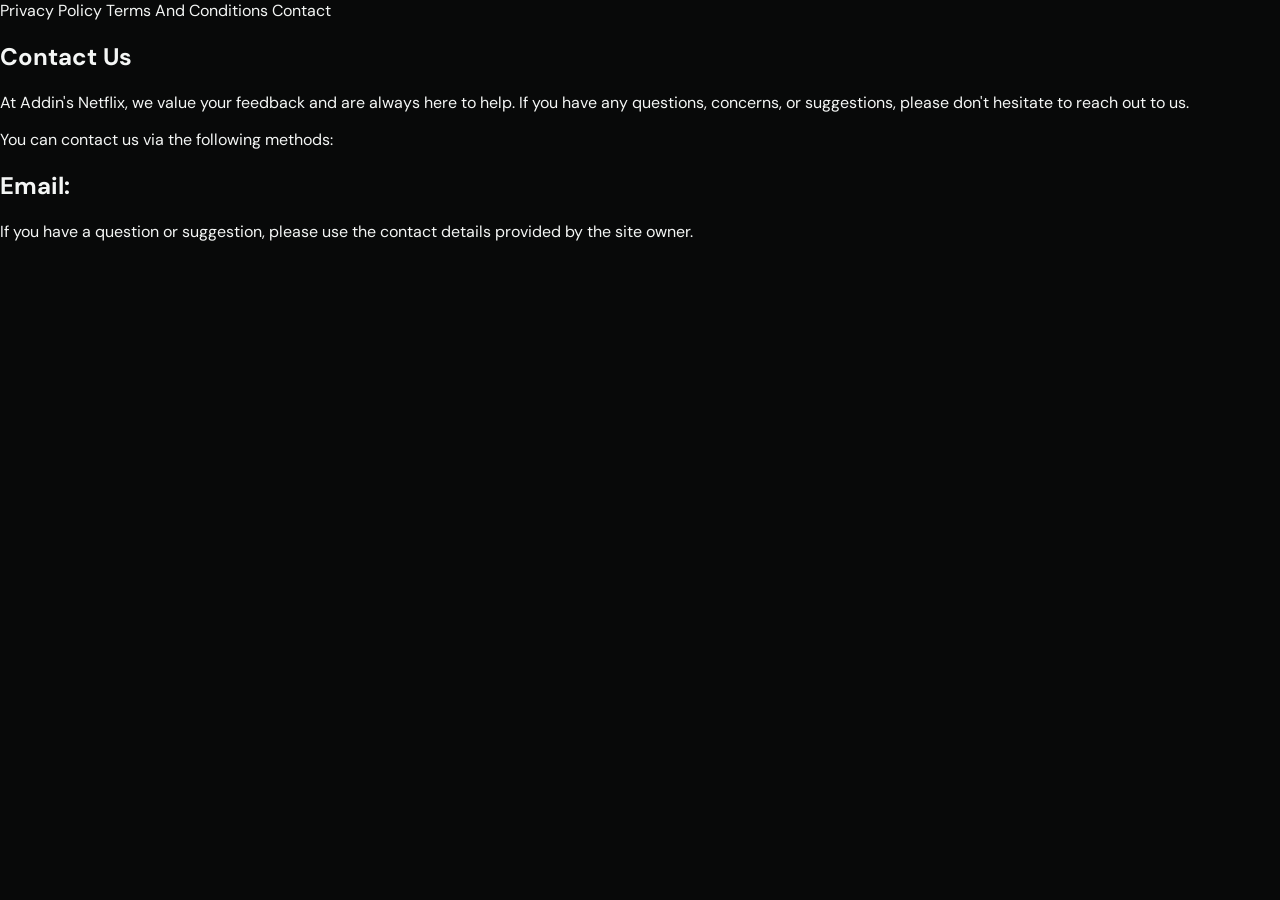
<file: contact.html>
<!DOCTYPE html>
<html lang="en">

<head>
    <meta charset="UTF-8">
    <meta http-equiv="X-UA-Compatible" content="IE=edge">
    <meta name="viewport" content="width=device-width, initial-scale=1.0">
    <link rel="stylesheet" href="style.css">
    <title>Contact</title>
    <link rel="shortcut icon" href="/icons/icon.ico" type="image/x-icon">
</head>

<body>

    <div class="information">
        <div class="pagelinks">
            <a href="/privacy-policy.html">Privacy Policy</a>
            <a href="/terms-and-conditions.html">Terms And Conditions</a>
            <a href="/contact.html">Contact</a>
        </div>
        
        <h2>Contact Us</h2>

        <p>At Addin's Netflix, we value your feedback and are always here to help. If you have any questions,
            concerns, or suggestions, please don't hesitate to reach out to us.</p>

        <p>You can contact us via the following methods:</p>

        <h2>Email:</h2>

        <p>If you have a question or suggestion, please use the contact details provided by the site owner.</p>

    </div>
</body>

</html>
</file>
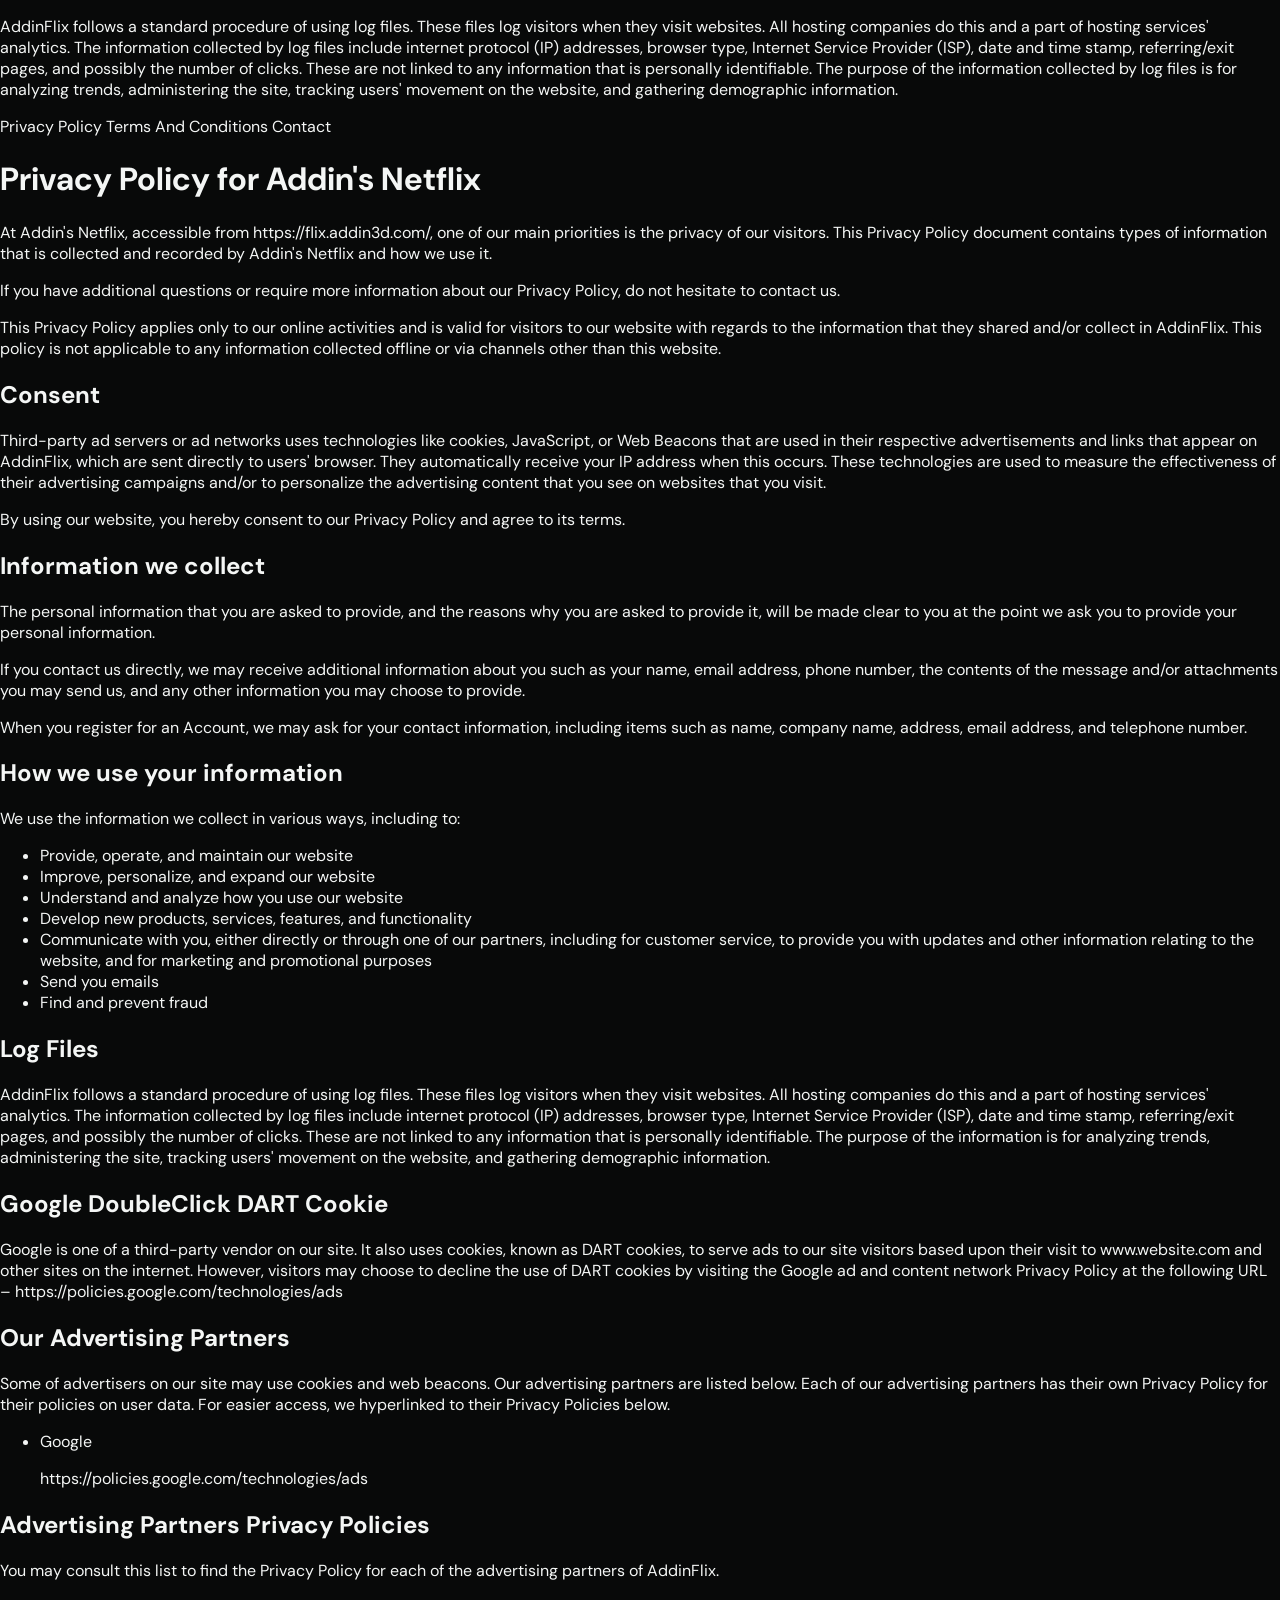
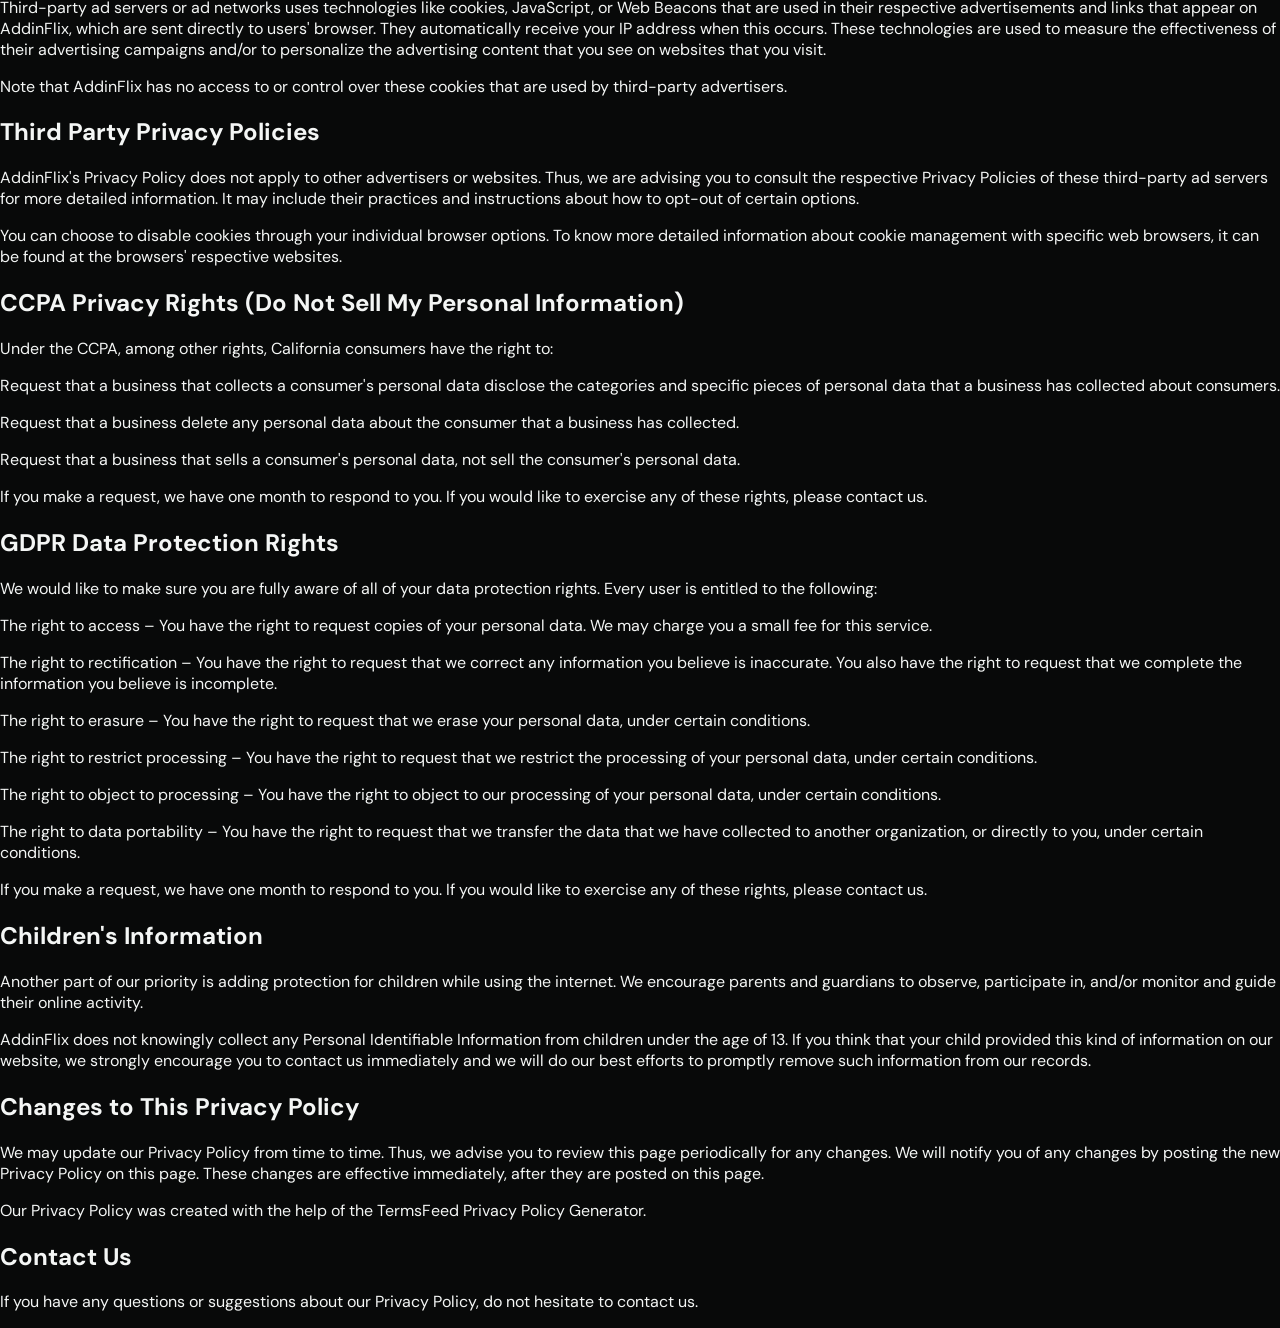
<file: privacy-policy.html>
<!DOCTYPE html>
<html lang="en">

<head>
    <meta charset="UTF-8">
    <meta http-equiv="X-UA-Compatible" content="IE=edge">
    <meta name="viewport" content="width=device-width, initial-scale=1.0">
    <link rel="stylesheet" href="style.css">
    <title>Privacy Policy</title>
    <link rel="shortcut icon" href="/icons/icon.ico" type="image/x-icon">
        <p>AddinFlix follows a standard procedure of using log files. These files log visitors when they visit websites. All hosting companies do this and a part of hosting services' analytics. The information collected by log files include internet protocol (IP) addresses, browser type, Internet Service Provider (ISP), date and time stamp, referring/exit pages, and possibly the number of clicks. These are not linked to any information that is personally identifiable. The purpose of the information collected by log files is for analyzing trends, administering the site, tracking users' movement on the website, and gathering demographic information.</p>

<body>

    <div class="information">
        <div class="pagelinks">
            <a href="/privacy-policy.html">Privacy Policy</a>
            <a href="/terms-and-conditions.html">Terms And Conditions</a>
           <a href="/contact.html">Contact</a>
        </div>
        
        <h1>Privacy Policy for Addin's Netflix</h1>

        <p>At Addin's Netflix, accessible from https://flix.addin3d.com/, one of our main priorities is the privacy of our visitors. This Privacy Policy document contains types of information that is collected and recorded by Addin's Netflix and how we use it.</p>
        
        <p>If you have additional questions or require more information about our Privacy Policy, do not hesitate to contact us.</p>
        
        <p>This Privacy Policy applies only to our online activities and is valid for visitors to our website with regards to the information that they shared and/or collect in AddinFlix. This policy is not applicable to any information collected offline or via channels other than this website.</p>
        
        <h2>Consent</h2>
        <p>Third-party ad servers or ad networks uses technologies like cookies, JavaScript, or Web Beacons that are used in their respective advertisements and links that appear on AddinFlix, which are sent directly to users' browser. They automatically receive your IP address when this occurs. These technologies are used to measure the effectiveness of their advertising campaigns and/or to personalize the advertising content that you see on websites that you visit.</p>
        <p>By using our website, you hereby consent to our Privacy Policy and agree to its terms.</p>
        
        <h2>Information we collect</h2>
        
        <p>The personal information that you are asked to provide, and the reasons why you are asked to provide it, will be made clear to you at the point we ask you to provide your personal information.</p>
        <p>If you contact us directly, we may receive additional information about you such as your name, email address, phone number, the contents of the message and/or attachments you may send us, and any other information you may choose to provide.</p>
        <p>When you register for an Account, we may ask for your contact information, including items such as name, company name, address, email address, and telephone number.</p>
        
        <h2>How we use your information</h2>
        
        <p>We use the information we collect in various ways, including to:</p>
        
        <ul>
        <li>Provide, operate, and maintain our website</li>
        <li>Improve, personalize, and expand our website</li>
        <li>Understand and analyze how you use our website</li>
        <li>Develop new products, services, features, and functionality</li>
        <li>Communicate with you, either directly or through one of our partners, including for customer service, to provide you with updates and other information relating to the website, and for marketing and promotional purposes</li>
        <li>Send you emails</li>
        <li>Find and prevent fraud</li>
        </ul>
        
        <h2>Log Files</h2>
        
        <p>AddinFlix follows a standard procedure of using log files. These files log visitors when they visit websites. All hosting companies do this and a part of hosting services' analytics. The information collected by log files include internet protocol (IP) addresses, browser type, Internet Service Provider (ISP), date and time stamp, referring/exit pages, and possibly the number of clicks. These are not linked to any information that is personally identifiable. The purpose of the information is for analyzing trends, administering the site, tracking users' movement on the website, and gathering demographic information.</p>
        
        
        <h2>Google DoubleClick DART Cookie</h2>
        
        <p>Google is one of a third-party vendor on our site. It also uses cookies, known as DART cookies, to serve ads to our site visitors based upon their visit to www.website.com and other sites on the internet. However, visitors may choose to decline the use of DART cookies by visiting the Google ad and content network Privacy Policy at the following URL – <a href="https://policies.google.com/technologies/ads">https://policies.google.com/technologies/ads</a></p>
        
        <h2>Our Advertising Partners</h2>
        
        <p>Some of advertisers on our site may use cookies and web beacons. Our advertising partners are listed below. Each of our advertising partners has their own Privacy Policy for their policies on user data. For easier access, we hyperlinked to their Privacy Policies below.</p>
        
        <ul>
            <li>
                <p>Google</p>
                <p><a href="https://policies.google.com/technologies/ads">https://policies.google.com/technologies/ads</a></p>
            </li>
        </ul>
        
        <h2>Advertising Partners Privacy Policies</h2>
        
        <P>You may consult this list to find the Privacy Policy for each of the advertising partners of AddinFlix.</p>
        
        <p>Third-party ad servers or ad networks uses technologies like cookies, JavaScript, or Web Beacons that are used in their respective advertisements and links that appear on AddinFlix, which are sent directly to users' browser. They automatically receive your IP address when this occurs. These technologies are used to measure the effectiveness of their advertising campaigns and/or to personalize the advertising content that you see on websites that you visit.</p>
        
        <p>Note that AddinFlix has no access to or control over these cookies that are used by third-party advertisers.</p>
        
        <h2>Third Party Privacy Policies</h2>
        
        <p>AddinFlix's Privacy Policy does not apply to other advertisers or websites. Thus, we are advising you to consult the respective Privacy Policies of these third-party ad servers for more detailed information. It may include their practices and instructions about how to opt-out of certain options. </p>
        
        <p>You can choose to disable cookies through your individual browser options. To know more detailed information about cookie management with specific web browsers, it can be found at the browsers' respective websites.</p>
        
        <h2>CCPA Privacy Rights (Do Not Sell My Personal Information)</h2>
        
        <p>Under the CCPA, among other rights, California consumers have the right to:</p>
        <p>Request that a business that collects a consumer's personal data disclose the categories and specific pieces of personal data that a business has collected about consumers.</p>
        <p>Request that a business delete any personal data about the consumer that a business has collected.</p>
        <p>Request that a business that sells a consumer's personal data, not sell the consumer's personal data.</p>
        <p>If you make a request, we have one month to respond to you. If you would like to exercise any of these rights, please contact us.</p>
        
        <h2>GDPR Data Protection Rights</h2>
        
        <p>We would like to make sure you are fully aware of all of your data protection rights. Every user is entitled to the following:</p>
        <p>The right to access – You have the right to request copies of your personal data. We may charge you a small fee for this service.</p>
        <p>The right to rectification – You have the right to request that we correct any information you believe is inaccurate. You also have the right to request that we complete the information you believe is incomplete.</p>
        <p>The right to erasure – You have the right to request that we erase your personal data, under certain conditions.</p>
        <p>The right to restrict processing – You have the right to request that we restrict the processing of your personal data, under certain conditions.</p>
        <p>The right to object to processing – You have the right to object to our processing of your personal data, under certain conditions.</p>
        <p>The right to data portability – You have the right to request that we transfer the data that we have collected to another organization, or directly to you, under certain conditions.</p>
        <p>If you make a request, we have one month to respond to you. If you would like to exercise any of these rights, please contact us.</p>
        
        <h2>Children's Information</h2>
        
        <p>Another part of our priority is adding protection for children while using the internet. We encourage parents and guardians to observe, participate in, and/or monitor and guide their online activity.</p>
        
        <p>AddinFlix does not knowingly collect any Personal Identifiable Information from children under the age of 13. If you think that your child provided this kind of information on our website, we strongly encourage you to contact us immediately and we will do our best efforts to promptly remove such information from our records.</p>
        
        <h2>Changes to This Privacy Policy</h2>
        
        <p>We may update our Privacy Policy from time to time. Thus, we advise you to review this page periodically for any changes. We will notify you of any changes by posting the new Privacy Policy on this page. These changes are effective immediately, after they are posted on this page.</p>
        
        <p>Our Privacy Policy was created with the help of the <a href="https://www.termsfeed.com/privacy-policy-generator/">TermsFeed Privacy Policy Generator</a>.</p>
        
        <h2>Contact Us</h2>
        
        <p>If you have any questions or suggestions about our Privacy Policy, do not hesitate to contact us.</p>

    </div>
</body>

</html>
</file>
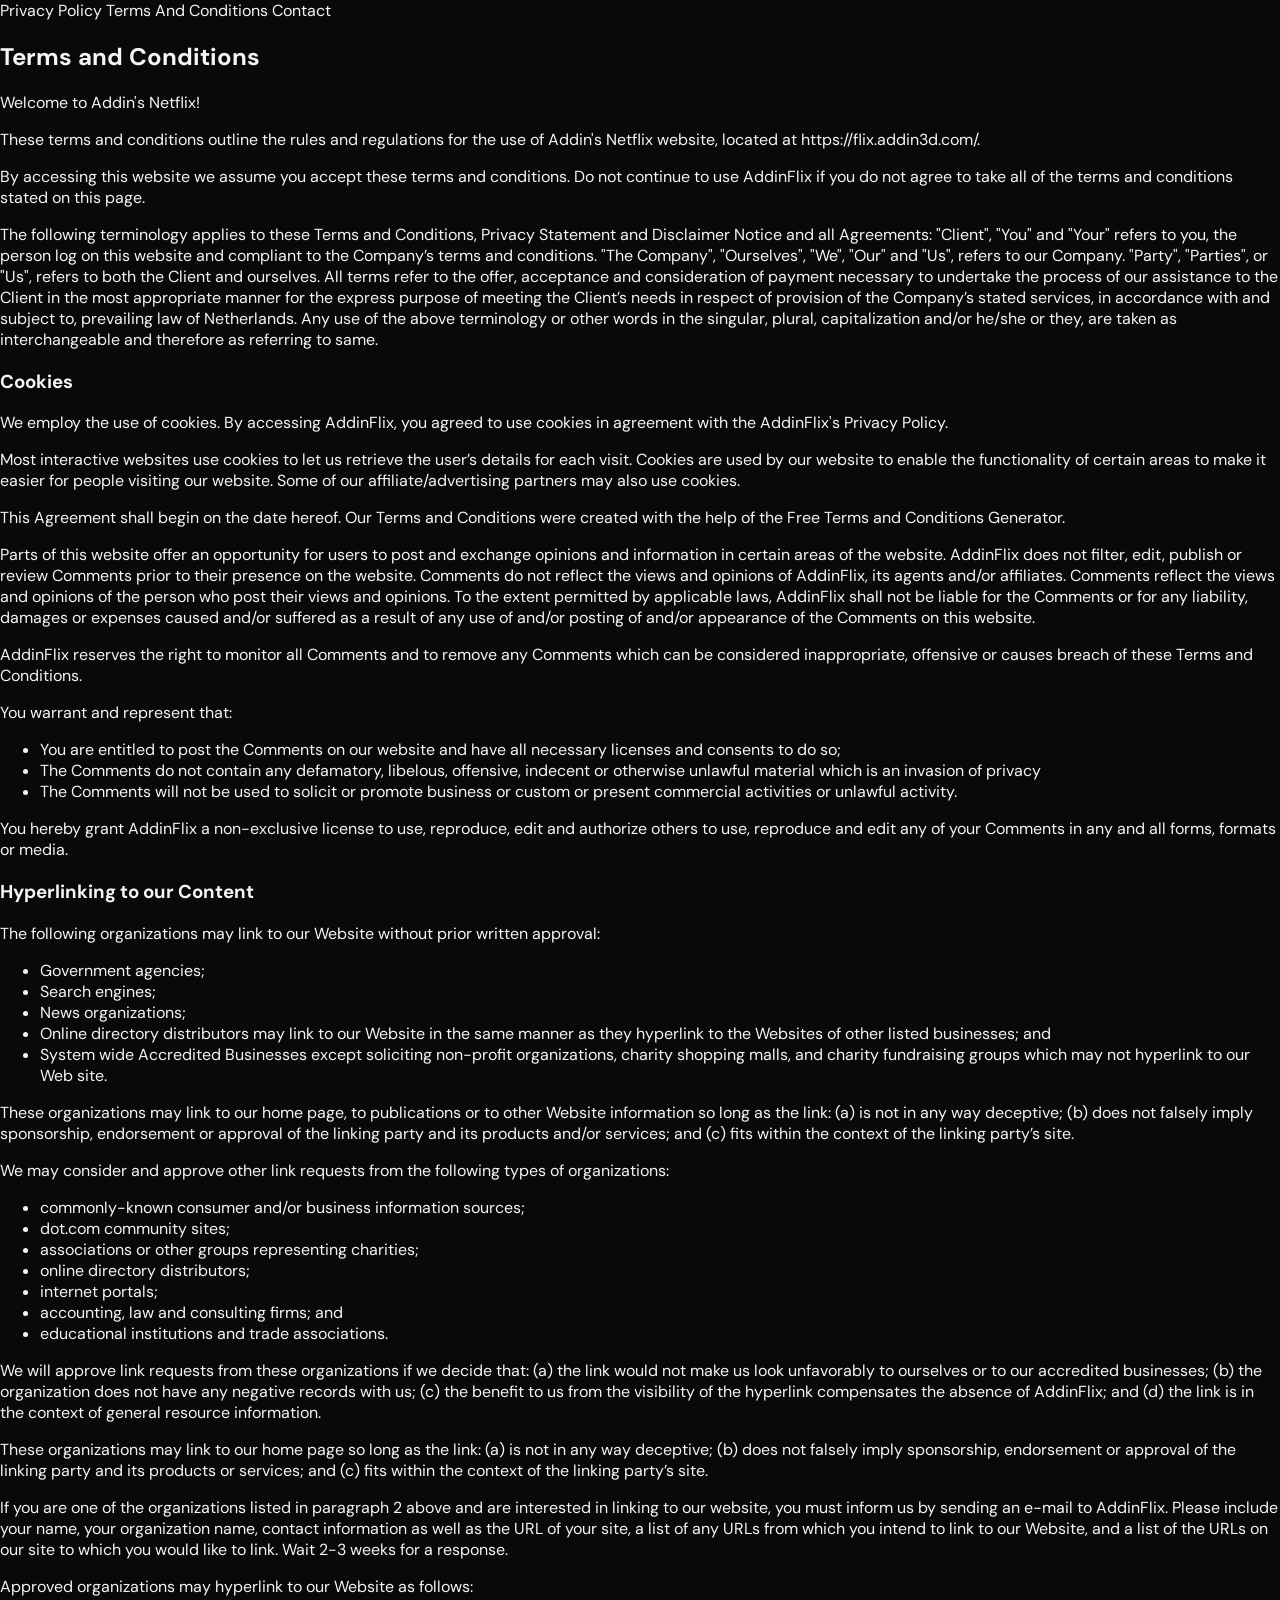
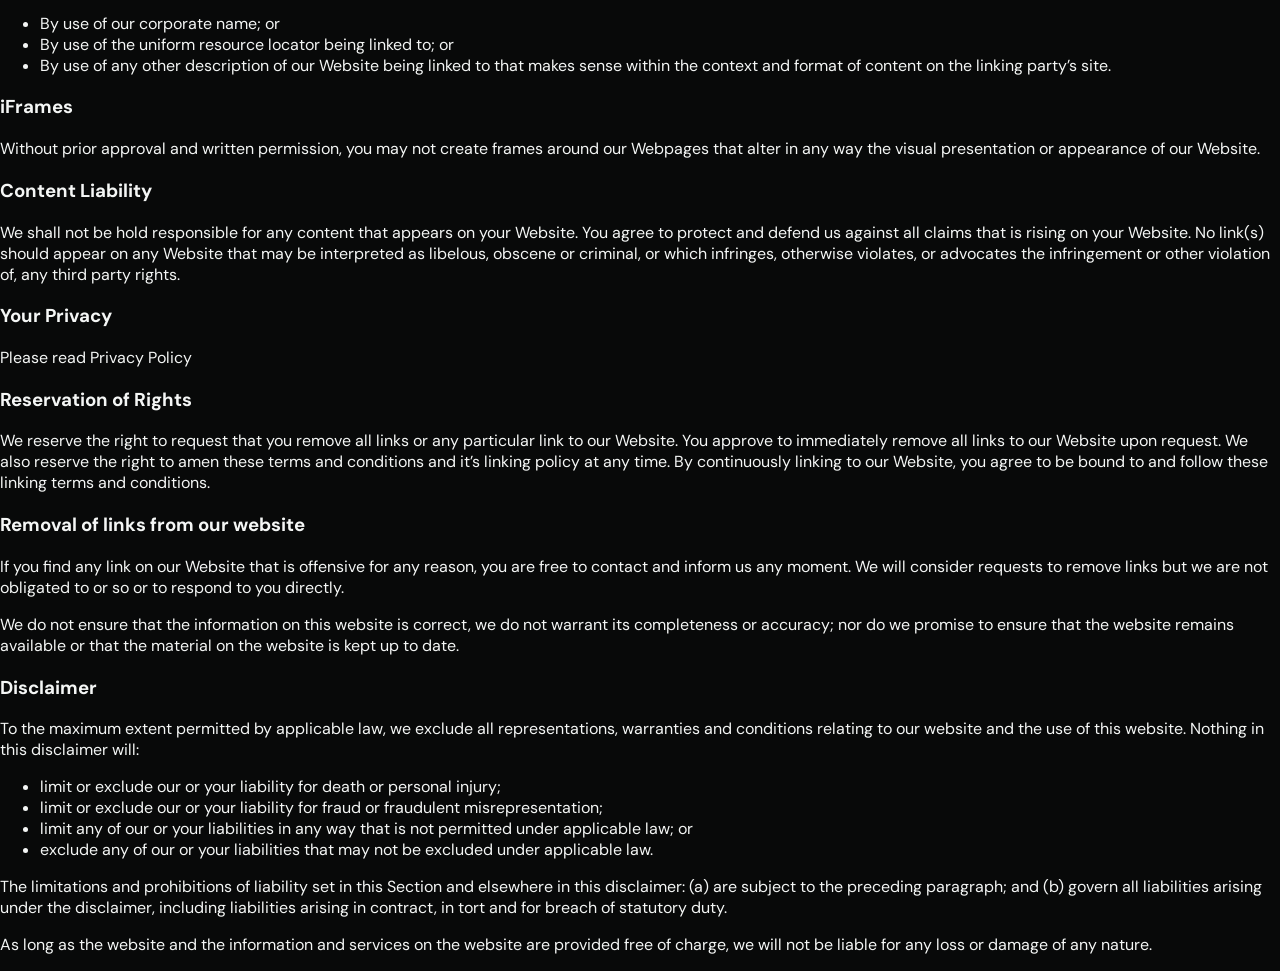
<file: terms-and-conditions.html>
<!DOCTYPE html>
<html lang="en">

<head>
    <meta charset="UTF-8">
    <meta http-equiv="X-UA-Compatible" content="IE=edge">
    <meta name="viewport" content="width=device-width, initial-scale=1.0">
    <link rel="stylesheet" href="style.css">
    <title>Terms and Conditions</title>
    <link rel="shortcut icon" href="/icons/icon.ico" type="image/x-icon">
</head>

<body>

    <div class="information">
        <div class="pagelinks">
            <a href="/privacy-policy.html">Privacy Policy</a>
            <a href="/terms-and-conditions.html">Terms And Conditions</a>
            <a href="/contact.html">Contact</a>
        </div>
        
        <h2><strong>Terms and Conditions</strong></h2>

        <p>Welcome to Addin's Netflix!</p>
        
        <p>These terms and conditions outline the rules and regulations for the use of Addin's Netflix website, located at https://flix.addin3d.com/.</p>
        
        <p>By accessing this website we assume you accept these terms and conditions. Do not continue to use AddinFlix if you do not agree to take all of the terms and conditions stated on this page.</p>
        
        <p>The following terminology applies to these Terms and Conditions, Privacy Statement and Disclaimer Notice and all Agreements: "Client", "You" and "Your" refers to you, the person log on this website and compliant to the Company’s terms and conditions. "The Company", "Ourselves", "We", "Our" and "Us", refers to our Company. "Party", "Parties", or "Us", refers to both the Client and ourselves. All terms refer to the offer, acceptance and consideration of payment necessary to undertake the process of our assistance to the Client in the most appropriate manner for the express purpose of meeting the Client’s needs in respect of provision of the Company’s stated services, in accordance with and subject to, prevailing law of Netherlands. Any use of the above terminology or other words in the singular, plural, capitalization and/or he/she or they, are taken as interchangeable and therefore as referring to same.</p>
        
        <h3><strong>Cookies</strong></h3>
        
        <p>We employ the use of cookies. By accessing AddinFlix, you agreed to use cookies in agreement with the AddinFlix's Privacy Policy. </p>
        
        <p>Most interactive websites use cookies to let us retrieve the user’s details for each visit. Cookies are used by our website to enable the functionality of certain areas to make it easier for people visiting our website. Some of our affiliate/advertising partners may also use cookies.</p>
        
        <p>This Agreement shall begin on the date hereof. Our Terms and Conditions were created with the help of the <a href="https://www.termsandconditionsgenerator.com/">Free Terms and Conditions Generator</a>.</p>
        
        <p>Parts of this website offer an opportunity for users to post and exchange opinions and information in certain areas of the website. AddinFlix does not filter, edit, publish or review Comments prior to their presence on the website. Comments do not reflect the views and opinions of AddinFlix, its agents and/or affiliates. Comments reflect the views and opinions of the person who post their views and opinions. To the extent permitted by applicable laws, AddinFlix shall not be liable for the Comments or for any liability, damages or expenses caused and/or suffered as a result of any use of and/or posting of and/or appearance of the Comments on this website.</p>
        
        <p>AddinFlix reserves the right to monitor all Comments and to remove any Comments which can be considered inappropriate, offensive or causes breach of these Terms and Conditions.</p>
        
        <p>You warrant and represent that:</p>
        
        <ul>
            <li>You are entitled to post the Comments on our website and have all necessary licenses and consents to do so;</li>
            <li>The Comments do not contain any defamatory, libelous, offensive, indecent or otherwise unlawful material which is an invasion of privacy</li>
            <li>The Comments will not be used to solicit or promote business or custom or present commercial activities or unlawful activity.</li>
        </ul>
        
        <p>You hereby grant AddinFlix a non-exclusive license to use, reproduce, edit and authorize others to use, reproduce and edit any of your Comments in any and all forms, formats or media.</p>
        
        <h3><strong>Hyperlinking to our Content</strong></h3>
        
        <p>The following organizations may link to our Website without prior written approval:</p>
        
        <ul>
            <li>Government agencies;</li>
            <li>Search engines;</li>
            <li>News organizations;</li>
            <li>Online directory distributors may link to our Website in the same manner as they hyperlink to the Websites of other listed businesses; and</li>
            <li>System wide Accredited Businesses except soliciting non-profit organizations, charity shopping malls, and charity fundraising groups which may not hyperlink to our Web site.</li>
        </ul>
        
        <p>These organizations may link to our home page, to publications or to other Website information so long as the link: (a) is not in any way deceptive; (b) does not falsely imply sponsorship, endorsement or approval of the linking party and its products and/or services; and (c) fits within the context of the linking party’s site.</p>
        
        <p>We may consider and approve other link requests from the following types of organizations:</p>
        
        <ul>
            <li>commonly-known consumer and/or business information sources;</li>
            <li>dot.com community sites;</li>
            <li>associations or other groups representing charities;</li>
            <li>online directory distributors;</li>
            <li>internet portals;</li>
            <li>accounting, law and consulting firms; and</li>
            <li>educational institutions and trade associations.</li>
        </ul>
        
        <p>We will approve link requests from these organizations if we decide that: (a) the link would not make us look unfavorably to ourselves or to our accredited businesses; (b) the organization does not have any negative records with us; (c) the benefit to us from the visibility of the hyperlink compensates the absence of AddinFlix; and (d) the link is in the context of general resource information.</p>
        
        <p>These organizations may link to our home page so long as the link: (a) is not in any way deceptive; (b) does not falsely imply sponsorship, endorsement or approval of the linking party and its products or services; and (c) fits within the context of the linking party’s site.</p>
        
        <p>If you are one of the organizations listed in paragraph 2 above and are interested in linking to our website, you must inform us by sending an e-mail to AddinFlix. Please include your name, your organization name, contact information as well as the URL of your site, a list of any URLs from which you intend to link to our Website, and a list of the URLs on our site to which you would like to link. Wait 2-3 weeks for a response.</p>
        
        <p>Approved organizations may hyperlink to our Website as follows:</p>
        
        <ul>
            <li>By use of our corporate name; or</li>
            <li>By use of the uniform resource locator being linked to; or</li>
            <li>By use of any other description of our Website being linked to that makes sense within the context and format of content on the linking party’s site.</li>
        </ul>
        
        <h3><strong>iFrames</strong></h3>
        
        <p>Without prior approval and written permission, you may not create frames around our Webpages that alter in any way the visual presentation or appearance of our Website.</p>
        
        <h3><strong>Content Liability</strong></h3>
        
        <p>We shall not be hold responsible for any content that appears on your Website. You agree to protect and defend us against all claims that is rising on your Website. No link(s) should appear on any Website that may be interpreted as libelous, obscene or criminal, or which infringes, otherwise violates, or advocates the infringement or other violation of, any third party rights.</p>
        
        <h3><strong>Your Privacy</strong></h3>
        
        <p>Please read Privacy Policy</p>
        
        <h3><strong>Reservation of Rights</strong></h3>
        
        <p>We reserve the right to request that you remove all links or any particular link to our Website. You approve to immediately remove all links to our Website upon request. We also reserve the right to amen these terms and conditions and it’s linking policy at any time. By continuously linking to our Website, you agree to be bound to and follow these linking terms and conditions.</p>
        
        <h3><strong>Removal of links from our website</strong></h3>
        
        <p>If you find any link on our Website that is offensive for any reason, you are free to contact and inform us any moment. We will consider requests to remove links but we are not obligated to or so or to respond to you directly.</p>
        
        <p>We do not ensure that the information on this website is correct, we do not warrant its completeness or accuracy; nor do we promise to ensure that the website remains available or that the material on the website is kept up to date.</p>
        
        <h3><strong>Disclaimer</strong></h3>
        
        <p>To the maximum extent permitted by applicable law, we exclude all representations, warranties and conditions relating to our website and the use of this website. Nothing in this disclaimer will:</p>
        
        <ul>
            <li>limit or exclude our or your liability for death or personal injury;</li>
            <li>limit or exclude our or your liability for fraud or fraudulent misrepresentation;</li>
            <li>limit any of our or your liabilities in any way that is not permitted under applicable law; or</li>
            <li>exclude any of our or your liabilities that may not be excluded under applicable law.</li>
        </ul>
        
        <p>The limitations and prohibitions of liability set in this Section and elsewhere in this disclaimer: (a) are subject to the preceding paragraph; and (b) govern all liabilities arising under the disclaimer, including liabilities arising in contract, in tort and for breach of statutory duty.</p>
        
        <p>As long as the website and the information and services on the website are provided free of charge, we will not be liable for any loss or damage of any nature.</p>
    </div>
</body>

</html>
</file>
<file: style.css>
@import url("https://fonts.googleapis.com/css2?family=Barlow+Condensed:wght@500;600;700;800&family=DM+Sans:wght@400;500;600;700&display=swap");

:root {
  --bg: #080909;
  --panel: #101212;
  --panel-light: #171a1a;
  --line: rgba(255, 255, 255, 0.08);
  --muted: #798087;
  --text: #f4f6f5;
  --green: #00d95a;
  --yellow: #ffc400;
}

* { box-sizing: border-box; }
html { scroll-behavior: smooth; }
body { margin: 0; min-width: 320px; background: var(--bg); color: var(--text); font-family: "DM Sans", sans-serif; }
a { color: inherit; text-decoration: none; }
button, input { font: inherit; }

.site-header { position: sticky; top: 0; z-index: 20; display: flex; align-items: center; min-height: 104px; padding: 0 3.4vw; border-bottom: 1px solid var(--line); background: rgba(8, 9, 9, 0.94); backdrop-filter: blur(16px); }
.brand { display: inline-flex; align-items: center; gap: 14px; min-width: 255px; font-family: "Barlow Condensed", sans-serif; font-size: 32px; font-weight: 800; letter-spacing: 1px; }
.brand-logo { display: block; width: auto; height: 52px; max-width: 220px; object-fit: contain; }
.brand-name, .brand-name span, .footer-brand span { color: var(--green); }
.main-nav { display: flex; align-items: stretch; gap: clamp(24px, 4vw, 70px); height: 104px; }
.nav-link { position: relative; display: inline-flex; align-items: center; gap: 13px; color: #68717f; font-family: "Barlow Condensed", sans-serif; font-size: 19px; font-weight: 700; letter-spacing: 2px; text-transform: uppercase; transition: color 180ms ease; }
.nav-link:hover, .nav-link.active { color: var(--text); }
.nav-link.active::after { position: absolute; right: 0; bottom: 31px; left: 28px; height: 5px; border-radius: 5px; background: var(--green); box-shadow: 0 0 14px rgba(0, 217, 90, 0.5); content: ""; }
.nav-icon { color: #697688; font-family: sans-serif; font-size: 25px; line-height: 1; }
.nav-link.active .nav-icon { color: var(--green); }
.header-search { width: 44px; height: 44px; margin-left: auto; border: 1px solid var(--line); border-radius: 50%; background: transparent; color: var(--text); cursor: pointer; font-size: 25px; }
.header-search:hover { border-color: var(--green); color: var(--green); }

.hero { position: relative; display: flex; min-height: 440px; align-items: center; overflow: hidden; padding: 62px 8vw 70px; background: radial-gradient(circle at 78% 40%, rgba(0, 168, 70, 0.13), transparent 30%), linear-gradient(115deg, #080909 35%, #0c1511 100%); }
.hero::after { position: absolute; right: -12%; bottom: -55%; width: 70%; height: 100%; border: 1px solid rgba(0, 217, 90, 0.14); border-radius: 50%; box-shadow: 0 0 0 30px rgba(0, 217, 90, 0.02), 0 0 0 60px rgba(0, 217, 90, 0.02); content: ""; transform: rotate(-16deg); }
.hero-copy { position: relative; z-index: 1; max-width: 650px; }
.eyebrow { margin: 0 0 17px; color: var(--green); font-family: "Barlow Condensed", sans-serif; font-size: 15px; font-weight: 700; letter-spacing: 3px; }
.hero h1 { margin: 0; font-family: "Barlow Condensed", sans-serif; font-size: clamp(56px, 7vw, 104px); font-weight: 800; letter-spacing: 1px; line-height: 0.88; text-transform: uppercase; }
.hero h1 span { color: var(--green); }
.hero-description { max-width: 480px; margin: 26px 0 28px; color: #9da4a5; font-size: 16px; line-height: 1.6; }
.search-container { display: flex; width: min(100%, 520px); gap: 10px; }
.search-container input { min-width: 0; flex: 1; height: 52px; padding: 0 18px; border: 1px solid #303635; border-radius: 6px; outline: none; background: #151918; color: var(--text); }
.search-container input::placeholder { color: #737d7d; }
.search-container input:focus { border-color: var(--green); box-shadow: 0 0 0 3px rgba(0, 217, 90, 0.11); }
.search-container button { height: 52px; padding: 0 22px; border: 0; border-radius: 6px; background: var(--green); color: #061008; cursor: pointer; font-weight: 700; white-space: nowrap; }
.search-container button:hover { background: #45f58b; }
.search-container button span { margin-right: 5px; font-size: 20px; }

.content-section { width: min(100% - 7vw, 1600px); margin: 0 auto; padding: 34px 0 20px; }
.section-heading { display: flex; align-items: center; gap: 28px; margin-bottom: 27px; }
.section-heading h2 { margin: 0; color: var(--text); font-family: "Barlow Condensed", sans-serif; font-size: 30px; font-weight: 800; letter-spacing: 2px; text-transform: uppercase; white-space: nowrap; }
.section-heading span { height: 1px; flex: 1; background: var(--line); }
.movie-grid, #results { display: grid; grid-template-columns: repeat(6, minmax(0, 1fr)); gap: 36px 2.1vw; }
.movie-card, .result { min-width: 0; overflow: hidden; border: 0; background: transparent; transition: transform 180ms ease; }
.movie-card:hover, .result:hover, .result.hoverClass { transform: translateY(-6px); }
.movie-card img, .result img { display: block; width: 100%; aspect-ratio: 2 / 3; border: 1px solid rgba(255, 255, 255, 0.1); border-radius: 10px; object-fit: cover; background: var(--panel); }
.movie-card:hover img, .result:hover img, .result.hoverClass img { border-color: var(--green); box-shadow: 0 12px 30px rgba(0, 0, 0, 0.35); }
.card-info, .result .info { position: relative; padding: 12px 4px 0; }
.card-info h3, .result .info h3 { overflow: hidden; margin: 0 52px 5px 0; color: var(--text); font-family: "DM Sans", sans-serif; font-size: 16px; font-weight: 700; text-overflow: ellipsis; white-space: nowrap; }
.card-info p, .result .info p { margin: 0; color: var(--muted); font-size: 13px; font-weight: 600; letter-spacing: 0.5px; text-transform: uppercase; }
.rating { position: absolute; top: 11px; right: 0; padding: 5px 8px; border-radius: 6px; background: var(--yellow); color: #161300; font-size: 12px; font-weight: 800; }
.search-results-section { display: none; }
.search-results-section.has-results { display: block; }

#video { display: none; width: min(100% - 7vw, 1100px); margin: 35px auto 0; }
#video iframe { display: block; width: 100%; aspect-ratio: 16 / 9; border: 1px solid var(--line); border-radius: 10px; background: #000; }
.player-note { color: var(--muted); font-size: 13px; }
.episode-container { display: flex; flex-wrap: wrap; gap: 8px; }
.episodes { padding: 9px 13px; border-radius: 5px; background: var(--panel-light); color: var(--text); font-size: 14px; }
.episodes:hover, .episodes.selected { background: var(--green); color: #061008; }

footer { display: flex; align-items: center; gap: 28px; width: min(100% - 7vw, 1600px); margin: 60px auto 0; padding: 26px 0 32px; border-top: 1px solid var(--line); color: var(--muted); font-size: 13px; }
.footer-brand { color: var(--text); font-family: "Barlow Condensed", sans-serif; font-size: 24px; font-weight: 800; }
.footer-links { display: flex; gap: 20px; }
.footer-links a:hover { color: var(--green); }
footer p { margin: 0 0 0 auto; }

@media (max-width: 1000px) {
  .brand { min-width: auto; }
  .main-nav { gap: 20px; margin-left: auto; }
  .nav-link { font-size: 0; }
  .nav-link .nav-icon { font-size: 24px; }
  .nav-link.active::after { left: 0; }
  .movie-grid, #results { grid-template-columns: repeat(4, minmax(0, 1fr)); }
}

@media (max-width: 620px) {
  .site-header { min-height: 76px; padding: 0 18px; }
  .brand { gap: 8px; font-size: 26px; }
  .brand-logo { height: 40px; max-width: 170px; }
  .main-nav { height: 76px; gap: 14px; }
  .nav-link .nav-icon { font-size: 21px; }
  .header-search { display: none; }
  .hero { min-height: 450px; padding: 72px 22px 55px; }
  .hero h1 { font-size: 61px; }
  .hero-description { font-size: 14px; }
  .search-container { flex-direction: column; }
  .search-container input, .search-container button { width: 100%; }
  .content-section { width: calc(100% - 36px); padding-top: 28px; }
  .section-heading h2 { font-size: 25px; }
  .movie-grid, #results { grid-template-columns: repeat(2, minmax(0, 1fr)); gap: 28px 14px; }
  #video { width: calc(100% - 36px); }
  footer { width: calc(100% - 36px); flex-wrap: wrap; }
  footer p { width: 100%; margin: 0; }
}
</file>
